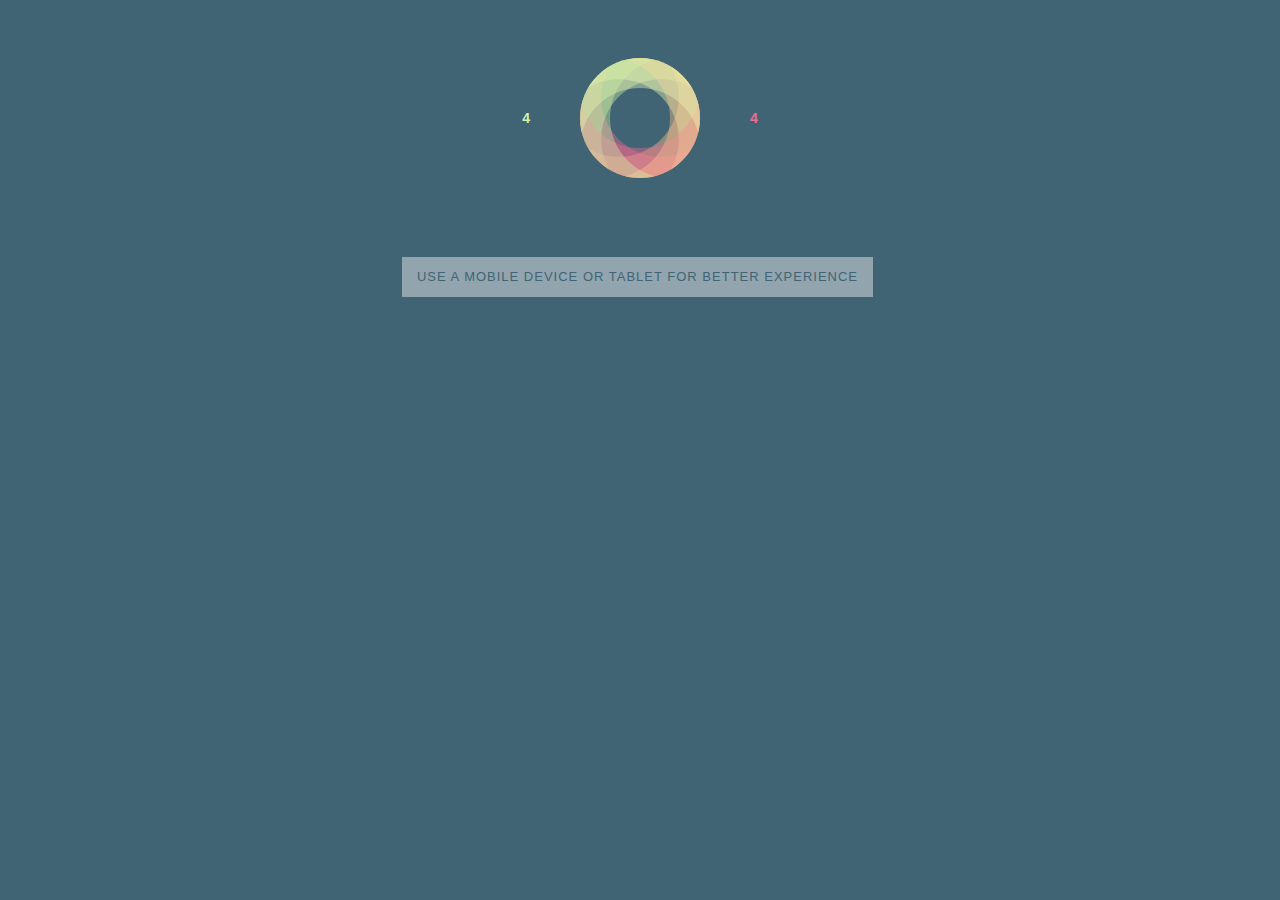
<file: index.html>
<!DOCTYPE html>
<html lang="en">

<head>
  <meta charset="UTF-8">
  <meta name="viewport" content="width=device-width, initial-scale=1.0">
  <title>Zohari Game Center</title>
  <link rel="stylesheet" href="css/styles.css">
</head>

<body>
  <div class="mobile-only">
    <header>
      <div class="header-content">
        <img src="assets/images/logo.svg" alt="Zohari Logo" class="logo">
        <img src="assets/images/avatar.svg" alt="User Avatar" class="avatar">
      </div>
      <nav class="nav-bar">
        <ul>
          <li class="nav-item active"><a href="#">For You</a></li>
          <li class="nav-item"><a href="#">Top Charts</a></li>
          <li class="nav-item"><a href="#">Kids</a></li>
          <li class="nav-item"><a href="#">Categories</a></li>
        </ul>
      </nav>
    </header>
    <main>
      <section class="banner">
        <div class="banner-content">
          <img src="assets/images/Minion.png" alt="Minions Game" class="banner-image" />
          <!-- <div class="banner-text">
                  <h2>Play this new game for the minions</h2>
                </div> -->
        </div>
      </section>

      <section class="featured-game">
        <div class="featured-game-content">
          <img src="assets/images/game1.svg" alt="Minions Game Icon" class="game-icon" />
          <div class="game-minions">
            <h3>Minions</h3>
            <p>Minions.inc 4.5 <span style="color: #F58426;">★</span></p>
          </div>
        </div>
        <button class="play-button" onclick="viewGameProfile('Minions')">Play</button>
      </section>

      <section class="suggested">
        <div class="header">
          <h2>Sponsored</h2>
          <span class="suggested-header">| Suggested for you</span>
        </div>
        <div class="suggested-items">
          <div class="suggested-item">
            <img src="assets/images/game1.svg" alt="Booking.com">
            <div class="details">
              <h3>Booking.com: Hotels and more</h3>
              <p>4.5 <span style="color: #F58426;">★</span> | 49MB</p>
            </div>
          </div>
          <div class="suggested-item">
            <img src="assets/images/game1.svg" alt="Booking.com">
            <div class="details">
              <h3>Booking.com: Hotels and more</h3>
              <p>4.5 <span style="color: #F58426;">★</span> | 49MB</p>
            </div>
          </div>
          <div class="suggested-item">
            <img src="assets/images/game1.svg" alt="Booking.com">
            <div class="details">
              <h3>Booking.com: Hotels and more</h3>
              <p>4.5 <span style="color: #F58426;">★</span> | 49MB</p>
            </div>
          </div>
        </div>
      </section>
      
      <section class="games">
        <div class="category-title">
          <h2>Recommended for you</h2>
          <img src="assets/images/back.png" alt="Search Icon">
        </div>
        <div class="games-grid">
          <div class="game-card">
            <img src="assets/images/game1.svg" alt="Boomplay" class="game-icon">
            <div class="game-details">
              <h3>Boomplay</h3>
              <p>Download Music 4.5 <span style="color: #F58426;">★</span></p>
            </div>
          </div>
          <div class="game-card">
            <img src="assets/images/game2.svg" alt="Pilates" class="game-icon">
            <div class="game-details">
              <h3>Boomplay</h3>
              <p>Download Music 4.5 <span style="color: #F58426;">★</span></p>
            </div>
          </div>
          <div class="game-card">
            <img src="assets/images/game3.svg" alt="WPS" class="game-icon">
            <div class="game-details">
              <h3>WPS</h3>
              <p>Office-PDF-Word 4.5 <span style="color: #F58426;">★</span></p>
            </div>
          </div>
        </div>
      </section>
      <section class="games">
        <div class="category-title">
          <h2>Category 1</h2>
          <img src="assets/images/back.png" alt="Search Icon">
        </div>
        <div class="games-grid">
          <div class="game-card">
            <img src="assets/images/game1.svg" alt="Boomplay" class="game-icon">
            <div class="game-details">
              <h3>Boomplay</h3>
              <p>Download Music 4.5 <span style="color: #F58426;">★</span></p>
            </div>
          </div>
          <div class="game-card">
            <img src="assets/images/game2.svg" alt="Pilates" class="game-icon">
            <div class="game-details">
              <h3>Boomplay</h3>
              <p>Download Music 4.5 <span style="color: #F58426;">★</span></p>
            </div>
          </div>
          <div class="game-card">
            <img src="assets/images/game3.svg" alt="WPS" class="game-icon">
            <div class="game-details">
              <h3>WPS</h3>
              <p>Office-PDF-Word 4.5 <span style="color: #F58426;">★</span></p>
            </div>
          </div>
        </div>
      </section>
    </main>

    <footer class="footer">
      <div class="footer-item">
        <img src="assets/images/search-icon.png" alt="Search Icon">
        <p>Search</p>
      </div>
      <div class="footer-item active">
        <img src="assets/images/tournaments-icon.png" alt="Tournaments Icon">
        <p>Tournaments</p>
      </div>
      <div class="footer-item">
        <img src="assets/images/settings-icon.png" alt="Settings Icon">
        <p>Settings</p>
      </div>
    </footer>
  </div>
  <div class="desktop-message">
    <section class="error-container">
      <span>4</span>
      <span><span class="screen-reader-text">0</span></span>
      <span>4</span>
    </section>
    <div class="link-container">
      <a class="more-link">Use a mobile device or tablet for better experience</a>
    </div>
  </div>
  <script src="js/script.js"></script>
</body>

</html>
</file>
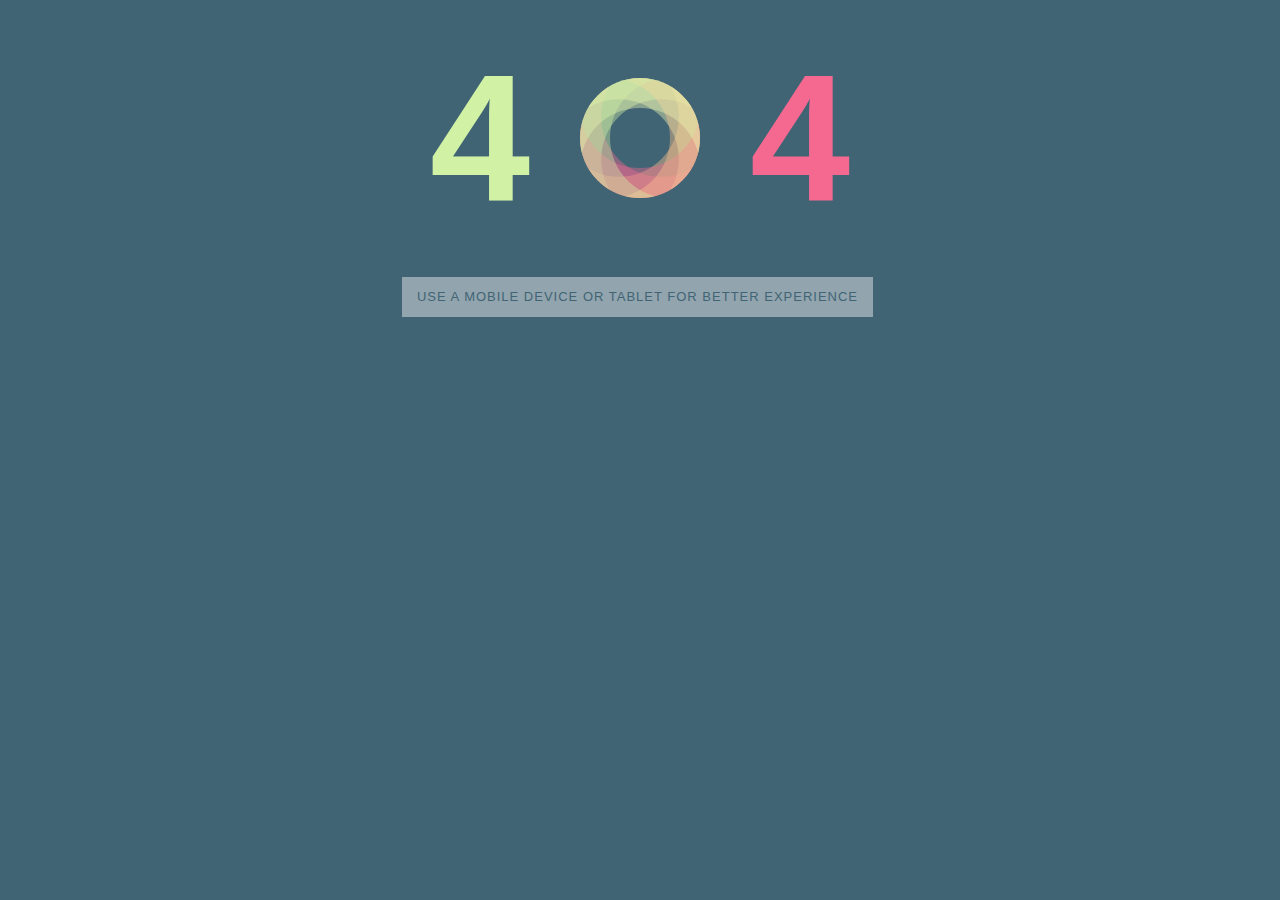
<file: game-profile.html>
<!DOCTYPE html>
<html lang="en">
<head>
    <meta charset="UTF-8">
    <meta name="viewport" content="width=device-width, initial-scale=1.0">
    <title>Game Profile</title>
    <link rel="stylesheet" href="css/game-profile.css">
</head>
<body>
    <header>
        <h1 id="game-title">Game Profile</h1>
    </header>

    <main class="game-profile">
        <section class="game-banner">
            <img src="assets/images/banner-image.svg" alt="Game Banner" class="banner-image">
            <div class="play-icon" onclick="playGame()">▶</div>
        </section>

        <section class="game-description">
            <h2 class="game-name" id="game-name">Game Title</h2>
            <p id="game-description">
                This is a placeholder description of the game. The description provides details about the storyline, objectives, gameplay mechanics, and unique features of the game.
            </p>
        </section>
    </main>

    <div class="desktop-message">
        <section class="error-container">
            <span>4</span>
            <span><span class="screen-reader-text">0</span></span>
            <span>4</span>
        </section>
        <div class="link-container">
            <a class="more-link">Use a mobile device or tablet for better experience</a>
        </div>
    </div>

    <div id="game-iframe-container" class="iframe-container" style="display:none;">
        <iframe id="game-iframe" src="" width="100%" height="600px" style="border:none;"></iframe>
    </div>

    <script src="js/game-profile.js"></script>
</body>
</html>
</file>
<file: css/game-profile.css>
/* General styles */
body {
    font-family: Arial, sans-serif;
    margin: 0;
    padding: 0;
    background-color: #f4f4f9;
}

header {
    text-align: center;
    padding: 1em;
    background-color: #4a90e2;
    color: #fff;
}

.game-banner {
    position: relative;
    width: 100%;
    display: flex;
    justify-content: center;
    align-items: center;
    background-color: #333;
}

.banner-image {
    width: 100%;
    max-height: 400px;
    object-fit: cover;
}

.play-icon {
    position: absolute;
    font-size: 4em;
    color: #ffffff;
    cursor: pointer;
    opacity: 0.8;
}

.play-icon:hover {
    opacity: 1;
}

.game-description {
    padding: 2em;
    text-align: center;
}

.game-description h2 {
    font-size: 2em;
    color: #333;
    margin-bottom: 0.5em;
}

.game-description p {
    color: #555;
    line-height: 1.6;
    font-size: 1.1em;
}

/* Hide all non-desktop content on large screens */
@media (min-width: 769px) {
    header, .game-profile, .game-description, .game-banner {
        display: none;
    }
    .desktop-message {
        display: block;
        background-color: #416475;
        height: 100vh;
        text-align: center;
        padding: 20px;
    }
}

/* Show all content on small screens, hide desktop message */
@media (max-width: 768px) {
    .desktop-message {
        display: none;
    }
}

/* Additional styles for the error message */
.error-container {
    text-align: center;
    font-size: 180px;
    font-family: 'Catamaran', sans-serif;
    font-weight: 800;
    color: #FFB485;
}

.error-container > span {
    display: inline-block;
    line-height: 0.7;
    position: relative;
    color: #FFB485;
  }
  .error-container > span {
    display: inline-block;
    position: relative;
    vertical-align: middle;
  }
  .error-container > span:nth-of-type(1) {
    color: #D1F2A5;
    animation: colordancing 4s infinite;
  }
  .error-container > span:nth-of-type(3) {
    color: #F56991;
    animation: colordancing2 4s infinite;
  }
  .error-container > span:nth-of-type(2) {
    width: 120px;
    height: 120px;
    border-radius: 999px;
  }
  .error-container > span:nth-of-type(2):before,
  .error-container > span:nth-of-type(2):after {
    border-radius: 0%;
    content:"";
    position: absolute;
    top: 0; left: 0;
    width: inherit; height: inherit;
    border-radius: 999px;
    box-shadow: inset 30px 0 0 rgba(209, 242, 165, 0.4),
          inset 0 30px 0 rgba(239, 250, 180, 0.4),
          inset -30px 0 0 rgba(255, 196, 140, 0.4), 
          inset 0 -30px 0 rgba(245, 105, 145, 0.4);
    animation: shadowsdancing 4s infinite;
  }
  .error-container > span:nth-of-type(2):before {
    -webkit-transform: rotate(45deg);
       -moz-transform: rotate(45deg);
        transform: rotate(45deg);
  }
  
  .screen-reader-text {
      position: absolute;
      top: -9999em;
      left: -9999em;
  }
  @keyframes shadowsdancing {
    0% {
      box-shadow: inset 30px 0 0 rgba(209, 242, 165, 0.4),
          inset 0 30px 0 rgba(239, 250, 180, 0.4),
          inset -30px 0 0 rgba(255, 196, 140, 0.4), 
          inset 0 -30px 0 rgba(245, 105, 145, 0.4);
    }
    25% {
      box-shadow: inset 30px 0 0 rgba(245, 105, 145, 0.4),
          inset 0 30px 0 rgba(209, 242, 165, 0.4),
          inset -30px 0 0 rgba(239, 250, 180, 0.4), 
          inset 0 -30px 0 rgba(255, 196, 140, 0.4);
    }
    50% {
       box-shadow: inset 30px 0 0 rgba(255, 196, 140, 0.4),
          inset 0 30px 0 rgba(245, 105, 145, 0.4),
          inset -30px 0 0 rgba(209, 242, 165, 0.4), 
          inset 0 -30px 0 rgba(239, 250, 180, 0.4);
    }
    75% {
     box-shadow: inset 30px 0 0 rgba(239, 250, 180, 0.4),
          inset 0 30px 0 rgba(255, 196, 140, 0.4),
          inset -30px 0 0 rgba(245, 105, 145, 0.4), 
          inset 0 -30px 0 rgba(209, 242, 165, 0.4);
    }
    100% {
      box-shadow: inset 30px 0 0 rgba(209, 242, 165, 0.4),
          inset 0 30px 0 rgba(239, 250, 180, 0.4),
          inset -30px 0 0 rgba(255, 196, 140, 0.4), 
          inset 0 -30px 0 rgba(245, 105, 145, 0.4);
    }
  }
  @keyframes colordancing {
    0% {
      color: #D1F2A5;
    }
    25% {
      color: #F56991;
    }
    50% {
      color: #FFC48C;
    }
    75% {
      color: #EFFAB4;
    }
    100% {
      color: #D1F2A5;
    }
  }
  @keyframes colordancing2 {
    0% {
      color: #FFC48C;
    }
    25% {
      color: #EFFAB4;
    }
    50% {
      color: #D1F2A5;
    }
    75% {
      color: #F56991;
    }
    100% {
      color: #FFC48C;
    }
  }
  
  * {
      -webkit-box-sizing: border-box;
      -moz-box-sizing: border-box;
      box-sizing: border-box;
  }
 
  html, button, input, select, textarea {
      font-family: 'Montserrat', Helvetica, sans-serif;
      color: #92a4ad;
  }
  h1 {
    text-align: center;
    margin: 30px 15px;
  }
  .zoom-area { 
    max-width: 490px;
    margin: 30px auto 30px;
    font-size: 19px;
    text-align: center;
  }
  .link-container {
    text-align: center;
  }
  a.more-link {
    text-transform: uppercase;
    font-size: 13px;
      background-color: #92a4ad;
      padding: 10px 15px;
      border-radius: 0;
      color: #416475;
      display: inline-block;
      margin-right: 5px;
      margin-bottom: 5px;
      line-height: 1.5;
      text-decoration: none;
    margin-top: 50px;
    letter-spacing: 1px;
  }
</file>
<file: css/styles.css>
/* Basic Reset */
* {
    margin: 0;
    padding: 0;
    box-sizing: border-box;
    font-family: Gilroy-Medium, sans-serif;
    font-size: 14px;
}

body, html {
  height: 100%;
  margin: 0;
  overflow: hidden;
}

.mobile-only {
    display: none;
}

/* Display the mobile layout only on smaller screens */
@media (max-width: 768px) {
    .mobile-only {
        display: block;
    }

    .desktop-message {
        display: none;
    }

    header {
      position: fixed;
      top: 0;
      width: 100%;
      height: 120px; /* Define header height */
      background-color: #fff;
      z-index: 1000;
      display: flex;
      flex-direction: column;
  }

    .header-content {
        display: flex;
        align-items: center;
        justify-content: space-between;
        padding: 10px;
    }

    

    .logo {
        height: 40px;
    }

    .avatar {
        height: 40px;
        border-radius: 50%;
    }

 .nav-bar {
  display: flex;
  justify-content: space-between;
  align-items: center;
  border-bottom: 1px solid #ccc;
  padding: 10px 0;
}

.nav-bar ul {
  display: flex;
  list-style-type: none;
  margin: 0;
  padding: 0;
  width: 100%;
  justify-content: space-evenly;
}

.nav-item {
  font-size: 14px;
  font-weight: bold;
  color: #3d3b3b;
  position: relative;
}

.nav-item a {
  text-decoration: none;
  color: #333;
  padding: 5px 10px;
}

.nav-item.active a {
  color: #1C599C;
  border-bottom: 3px solid #1C599C;  
  width: auto; 
  padding-bottom: 8px;  
}

.nav-item.active {
  position: relative;
}

.nav-item.active::after {
  content: '';
  position: absolute;
  bottom: -3px; 
  left: 10%; 
  width: 80%; 
  height: 3px;
  padding: 5px;
}




/* Main Container */
main {
  position: absolute;
  top: 120px;
  bottom: 60px;
  left: 0;
  right: 0;
  overflow-y: auto;
  padding: 10px;
  box-sizing: border-box;
}

/* Banner Section */
.banner {
  margin-bottom: 20px;
}

.banner-content {
  position: relative;
  display: flex;
  align-items: center;
  justify-content: center;
}

.banner-image {
  width: 100%;
  border-radius: 8px;
}

.banner-text {
  position: absolute;
  bottom: 20px;
  color: white;
  font-size: 1.5em;
  font-weight: bold;
  text-shadow: 0 2px 5px rgba(0, 0, 0, 0.5);
}

/* Featured Game Section */
.featured-game {
  display: flex;
  align-items: center;
  gap: 15px;
  padding: 15px;
  background-color: #fff;
  border-radius: 8px;
  margin-bottom: 20px;
}

.featured-game-content {
  display: flex;
  justify-content: space-between;
  align-items: center;
  gap: 15px;
}
.game-minions  h3{
  margin: 0;
  font-size: 1em;
  white-space: nowrap;
  overflow: hidden;
  text-overflow: ellipsis;
  color: #3d3b3b;
}

.game-icon {
  width: 60px;
  height: 60px;
  border-radius: 10px;
}



.play-button {
  margin-left: auto; /* Push the button to the far right */
  background-color: #1C599C;
  color: white;
  padding: 5px 35px;
  border: none;
  cursor: pointer;
  border-radius: 15px;
  font-weight: bold;
}

/* Suggested Section */
.suggested {
  margin-bottom: 20px;
}

.header {
  display: flex;
  margin-bottom: 10px;
  align-items: center;
  
}

.suggested-header {
  margin-left: 5px;
  font-size: 1.2em;
  white-space: nowrap;
  color: #1d1c1c;
  font-weight: 100;
}

.suggested-items {
  display: flex;
  flex-direction: column;
  gap: 15px;
}

.suggested-item {
  display: flex;
  align-items: center;
  gap: 15px;
  padding: 10px;
  background-color: #fff;
  border-radius: 8px;
}

.suggested-item img {
  width: 60px;
  height: 60px;
  border-radius: 8px;
}

.details h3 {
  margin: 0;
  font-size: 1em;
  white-space: nowrap;
  color: #3d3b3b;

}

.details p {
  margin: 5px 0 0;
  color: #888;
}


/* Games Section */
.games {
  margin-bottom: 20px;
}

.category-title {
  display: flex;
  justify-content: space-between;
}

.games h2 {
  margin-bottom: 10px;
  font-size: 1.2em;
  color:#3d3b3b;
}

/* Grid layout for games */
.games-grid {
  display: flex;
  justify-content: space-between;
  flex-wrap: wrap;
  gap: 15px;
}

.game-card {
  background-color: #fff;
  border-radius: 8px;
  width: calc(33.33% - 10px); /* Adjust width for 3 items per row */
  box-sizing: border-box;
  text-align: center;
 

}

.game-card img {
  width: 100%; /* Full width of the card */
  height: auto; /* Maintain aspect ratio */
  border-radius: 8px; /* Round the top corners */
  display: block; /* Ensure it behaves like a block-level element */
  overflow: hidden; /* Ensure the image respects the border-radius */
}


.game-card .game-details h3 {
  margin: 0;
  font-size: 1em;
  white-space: nowrap;
  overflow: hidden;
  text-overflow: ellipsis;
  color: #3d3b3b;
}

.game-card .game-details p {
  margin: 5px 0 0;
  color: #888;
  font-size: 0.9em; 

}



.fullscreen-game {
  position: fixed;
  top: 0;
  left: 0;
  width: 100%;
  height: 100%;
  background-color: #000;
  display: flex;
  flex-direction: column;
  align-items: center;
  justify-content: center;
  z-index: 9999;
}

.fullscreen-game iframe {
  width: 100%;
  height: 100%;
  border: none;
}


.exit-fullscreen {
  font-size: 24px;
  color: white;
  cursor: pointer;
  background-color: #f90;
  padding-left: 12px;
  padding-right: 12px;
  border-radius: 6px;
}



.no-scroll {
  overflow: hidden;
}

footer {
  display: flex;
  align-items: center;
  justify-content: space-around;
  position: fixed;
  bottom: 0;
  width: 100%;
  height: 70px;
  background-color: #fff;
  z-index: 1000;
}

.footer-item {
  text-align: center;
  flex: 1;  /* Make items evenly spaced */
  cursor: pointer;
}

.footer-item img {
  height: 25px;
  margin-bottom: 5px;
  transition: transform 0.3s ease;
}

.footer-item.active img {
  transform : scale(1.2);
}


.footer-item p {
  font-size: 12px;
  color: #777;
  margin: 0;
  transition: color 0.3s ease;
}

.footer-item.active p {
  color: #000;
}

.footer-item:hover img {
  transform: scale(1.1);
}

.footer-item:hover {
  color: #333;
}


    /* Desktop message styling */
    .desktop-message {
        display: none;
        text-align: center;
        font-size: 18px;
        color: #666;
        padding: 20px;
    }
}

/* Show the desktop message and hide mobile layout on larger screens */
@media (min-width: 769px) {
    .desktop-message {
        display: block;
        background-color: #416475;
        height: 100%
    }
}



@import url('https://fonts.googleapis.com/css?family=Montserrat:400,600,700');
@import url('https://fonts.googleapis.com/css?family=Catamaran:400,800');
.error-container {
  text-align: center;
  font-size: 180px;
  font-family: 'Catamaran', sans-serif;
  font-weight: 800;
}
.error-container > span {
  display: inline-block;
  line-height: 0.7;
  position: relative;
  color: #FFB485;
}
.error-container > span {
  display: inline-block;
  position: relative;
  vertical-align: middle;
}
.error-container > span:nth-of-type(1) {
  color: #D1F2A5;
  animation: colordancing 4s infinite;
}
.error-container > span:nth-of-type(3) {
  color: #F56991;
  animation: colordancing2 4s infinite;
}
.error-container > span:nth-of-type(2) {
  width: 120px;
  height: 120px;
  border-radius: 999px;
}
.error-container > span:nth-of-type(2):before,
.error-container > span:nth-of-type(2):after {
  border-radius: 0%;
  content:"";
  position: absolute;
  top: 0; left: 0;
  width: inherit; height: inherit;
  border-radius: 999px;
  box-shadow: inset 30px 0 0 rgba(209, 242, 165, 0.4),
        inset 0 30px 0 rgba(239, 250, 180, 0.4),
        inset -30px 0 0 rgba(255, 196, 140, 0.4), 
        inset 0 -30px 0 rgba(245, 105, 145, 0.4);
  animation: shadowsdancing 4s infinite;
}
.error-container > span:nth-of-type(2):before {
  -webkit-transform: rotate(45deg);
     -moz-transform: rotate(45deg);
      transform: rotate(45deg);
}

.screen-reader-text {
    position: absolute;
    top: -9999em;
    left: -9999em;
}
@keyframes shadowsdancing {
  0% {
    box-shadow: inset 30px 0 0 rgba(209, 242, 165, 0.4),
        inset 0 30px 0 rgba(239, 250, 180, 0.4),
        inset -30px 0 0 rgba(255, 196, 140, 0.4), 
        inset 0 -30px 0 rgba(245, 105, 145, 0.4);
  }
  25% {
    box-shadow: inset 30px 0 0 rgba(245, 105, 145, 0.4),
        inset 0 30px 0 rgba(209, 242, 165, 0.4),
        inset -30px 0 0 rgba(239, 250, 180, 0.4), 
        inset 0 -30px 0 rgba(255, 196, 140, 0.4);
  }
  50% {
     box-shadow: inset 30px 0 0 rgba(255, 196, 140, 0.4),
        inset 0 30px 0 rgba(245, 105, 145, 0.4),
        inset -30px 0 0 rgba(209, 242, 165, 0.4), 
        inset 0 -30px 0 rgba(239, 250, 180, 0.4);
  }
  75% {
   box-shadow: inset 30px 0 0 rgba(239, 250, 180, 0.4),
        inset 0 30px 0 rgba(255, 196, 140, 0.4),
        inset -30px 0 0 rgba(245, 105, 145, 0.4), 
        inset 0 -30px 0 rgba(209, 242, 165, 0.4);
  }
  100% {
    box-shadow: inset 30px 0 0 rgba(209, 242, 165, 0.4),
        inset 0 30px 0 rgba(239, 250, 180, 0.4),
        inset -30px 0 0 rgba(255, 196, 140, 0.4), 
        inset 0 -30px 0 rgba(245, 105, 145, 0.4);
  }
}
@keyframes colordancing {
  0% {
    color: #D1F2A5;
  }
  25% {
    color: #F56991;
  }
  50% {
    color: #FFC48C;
  }
  75% {
    color: #EFFAB4;
  }
  100% {
    color: #D1F2A5;
  }
}
@keyframes colordancing2 {
  0% {
    color: #FFC48C;
  }
  25% {
    color: #EFFAB4;
  }
  50% {
    color: #D1F2A5;
  }
  75% {
    color: #F56991;
  }
  100% {
    color: #FFC48C;
  }
}

/* demo stuff */
* {
    -webkit-box-sizing: border-box;
    -moz-box-sizing: border-box;
    box-sizing: border-box;
}
/* body {
  background-color: #416475;
  margin-bottom: 50px;
} */
html, button, input, select, textarea {
    font-family: 'Montserrat', Helvetica, sans-serif;
    color: #92a4ad;
}
h1 {
  text-align: center;
  margin: 30px 15px;
}
.zoom-area { 
  max-width: 490px;
  margin: 30px auto 30px;
  font-size: 19px;
  text-align: center;
}
.link-container {
  text-align: center;
}
a.more-link {
  text-transform: uppercase;
  font-size: 13px;
    background-color: #92a4ad;
    padding: 10px 15px;
    border-radius: 0;
    color: #416475;
    display: inline-block;
    margin-right: 5px;
    margin-bottom: 5px;
    line-height: 1.5;
    text-decoration: none;
  margin-top: 50px;
  letter-spacing: 1px;
}




/* 
Game skeleton */


/* Skeleton Loader Styles */
.skeleton-loader {
  background: #e0e0e0;
  border-radius: 8px;
  animation: pulse 1.5s infinite ease-in-out;
}

.skeleton-text {
  background: #e0e0e0;
  height: 20px;
  width: 80%;
  border-radius: 4px;
  margin: 10px 0;
  animation: pulse 1.5s infinite ease-in-out;
}

.skeleton-image {
  background: #e0e0e0;
  width: 100%;
  height: 150px;
  border-radius: 8px;
  animation: pulse 1.5s infinite ease-in-out;
}

.skeleton-button {
  background: #e0e0e0;
  width: 80%;
  height: 30px;
  border-radius: 4px;
  animation: pulse 1.5s infinite ease-in-out;
  margin-top: 10px;
}

@keyframes pulse {
  0% {
      background-color: #e0e0e0;
  }
  50% {
      background-color: #c6c6c6;
  }
  100% {
      background-color: #e0e0e0;
  }
}

.skeleton-loader.banner-skeleton {
  width: 100%;
  height: 200px;
  margin-bottom: 10px;
  border-radius: 10px;
}

.skeleton-loader.banner-skeleton-btn {
  width: 150px;
  height: 40px;
  background: #aaa;
  border-radius: 5px;
  margin: 10px auto;
}

/* Keyframes for the skeleton animation */
@keyframes skeleton {
  0% {
      background-color: #e0e0e0;
  }
  50% {
      background-color: #f0f0f0;
  }
  100% {
      background-color: #e0e0e0;
  }
}



.search-container {
  padding: 10px;
  width: 100%;
  box-sizing: border-box;
}

.search-bar {
  width: 100%;
  padding: 10px;
  font-size: 16px;
  border: 1px solid #ccc;
  border-radius: 5px;
  box-sizing: border-box;
}


.pagination-container {
  display: flex;
  justify-content: center;
  align-items: center;
  gap: 8px;
  padding: 20px 0;
  width: 100%;
  flex-wrap: wrap;
}

.page-button {
  background-color: #333;
  color: white;
  border: none;
  padding: 8px 12px;
  border-radius: 4px;
  cursor: pointer;
  font-size: 14px;
}

.page-button.active {
  background-color: #f90;
}

.page-button:hover {
  background-color: #555;
}
</file>
